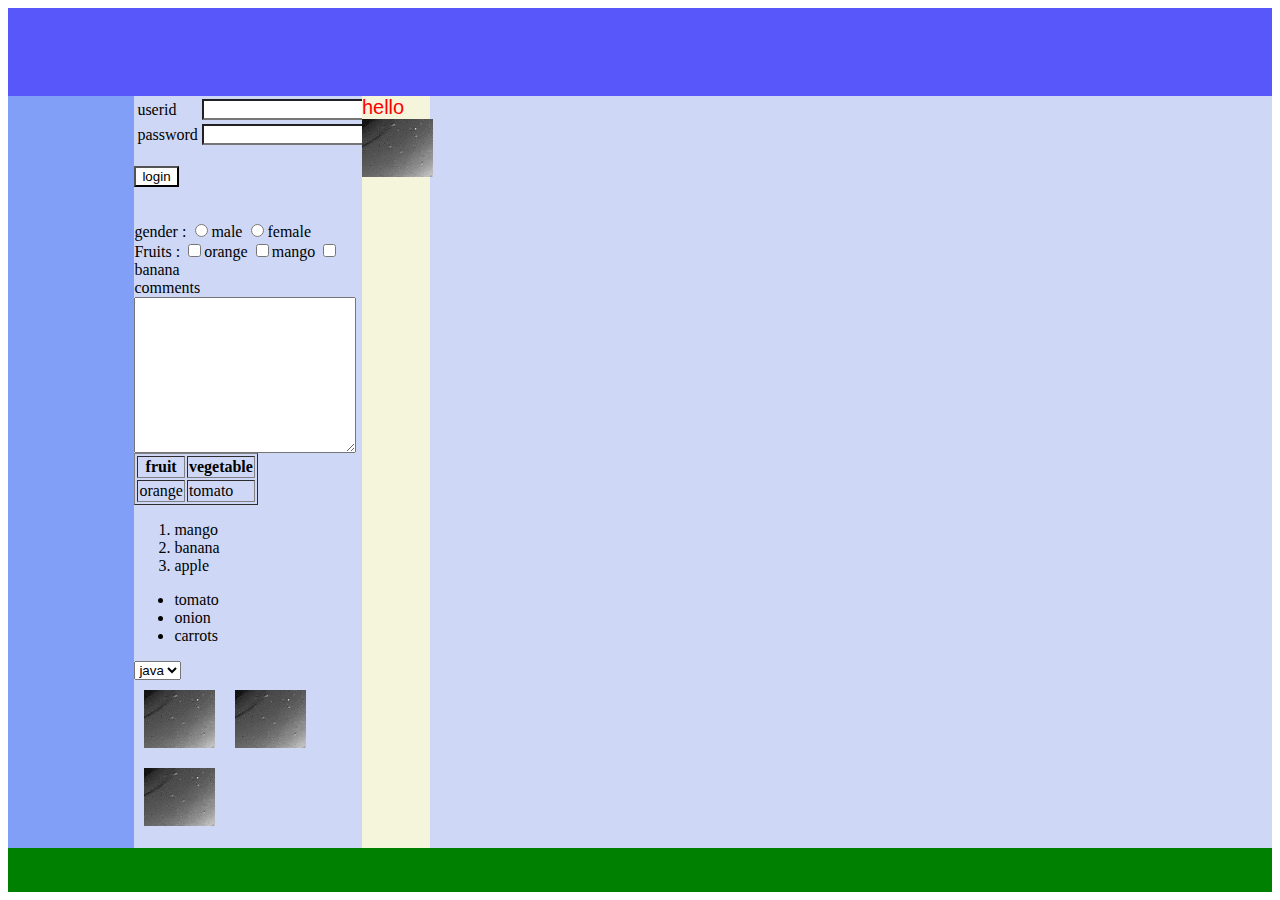
<file: retail/src/main/webapp/index.html>
<html>
<link href="css/index.css" rel="stylesheet" type="text/css"></link>
<script src="https://ajax.googleapis.com/ajax/libs/jquery/3.3.1/jquery.min.js"></script>
<script src="js/another.js"></script>
 
		<div id="main" >
		<div id="header"></div>
		<div id="body">
			<div id="filter" ></div>
			<div class="prodDis" >
				<div id="products">
					<div id="register">
					 
					<div id="login">
						<form action="login" method="post">
						
							<table>
								<tr>
									<td> userid   </td>
									<td> <input type="text" id="uid" name="userid" />  </td>
								</tr>
								<tr>
									<td>  password  </td>
									<td> <input type="password" id="pwd" name="password" /> </td>
								</tr>
							</table>
							<br>
							<input type="submit"  id="submit" value="login" />
						</form>
							
							
							<br>
							gender : 
							<input type="radio" name="gender" value="male">male</input>
							<input type="radio" name="gender" value="female"/>female</input>
							<br>
							Fruits : 
							 <input type="checkbox" id="fruits" name="fruits" value="orange">orange
	  						 <input type="checkbox" id="fruits" name="fruits" value="mango">mango
	  						 <input type="checkbox" id="fruits" name="fruits" value="banana">banana
	  						<br>
							comments <Textarea onblur="alert('customer left comments')" rows="10" cols="25"></Textarea>
							<table border=1>
								<tr>
									<th>fruit</th>
									<th>vegetable</th>
								</tr>
								<tr>
									<td>orange</td>
									<td>tomato</td>
								</tr>
							</table>
							<ol>
								<li>mango</li>
								<li>banana</li>
								<li>apple</li>
							</ol>
							<ul>
								<li>tomato</li>
								<li  class="test">onion</li>
								<li>carrots</li>
							</ul>
							<select name="language">
								<option value="java">java</option> 
								<option value="jee">jee</option> 
							</select>
							<br>
						<div id="p">
							<img src="images/1.png" />
						</div id="p">
						<div id="p">
							<img src="images/1.png" />
						</div id="p">
						<div id="p">
							<img src="images/1.png" />
						</div>
						
					</div>
					<div id="cart" >
						<div id="csstest">
							hello
							<img src="images/1.png" />
						</div>
					</div>
				</div>
			</div>
		</div>
		<div id="footer" ></div>
	</div>
	<script src="js/index.js"></script>
	
</html>
</file>
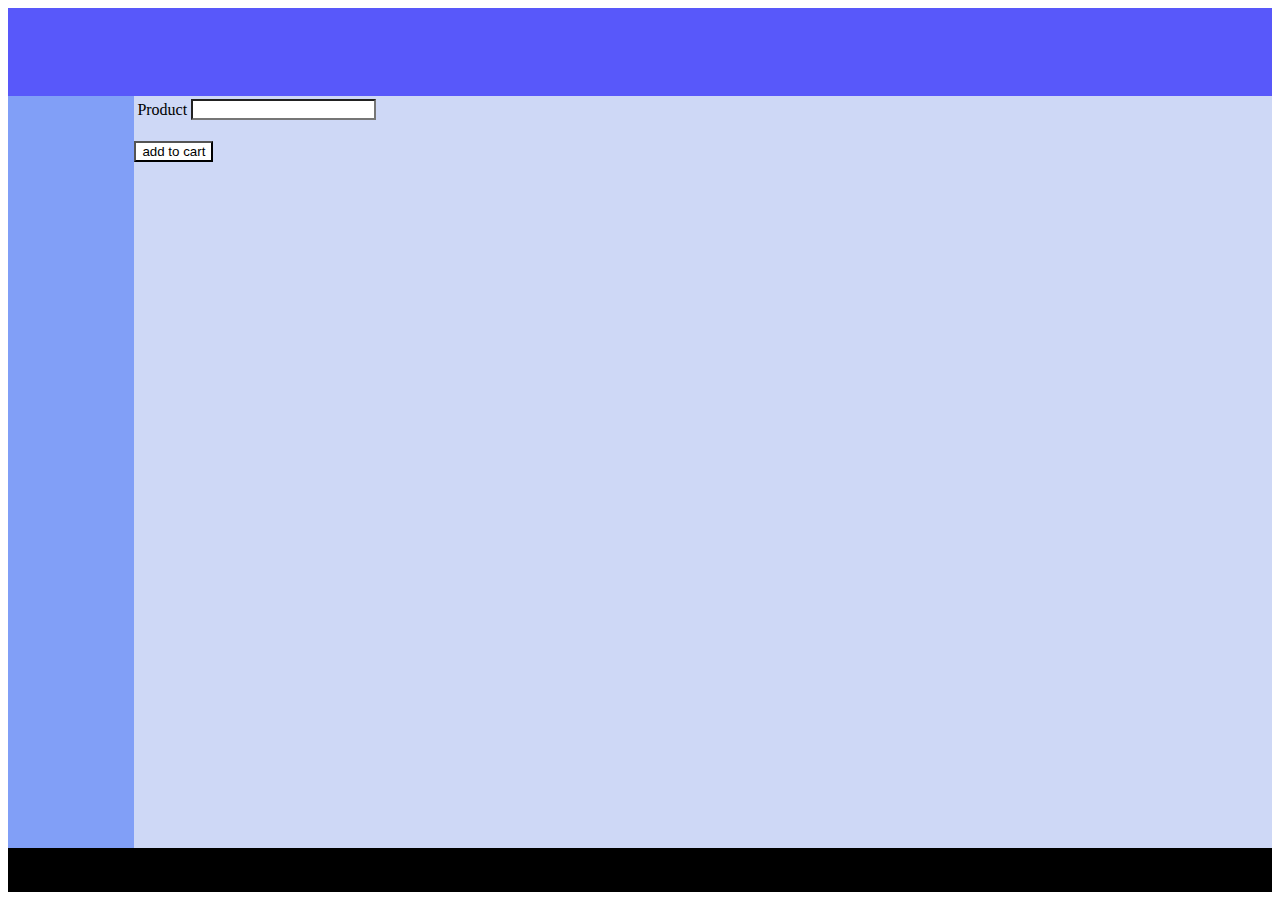
<file: retail/src/main/webapp/product.html>
<html>
<link href="css/index.css" rel="stylesheet" type="text/css"></link>
<script src="https://ajax.googleapis.com/ajax/libs/jquery/3.3.1/jquery.min.js"></script>
<script src="js/another.js"></script>
 
		<div id="main" >
		<div id="header"></div>
		<div id="body">
			<div id="filter" ></div>
			<div class="prodDis" >
				<div id="products">
					<div id="register">
						<form action="add2Cart" method="get">
						
							<table>
								<tr>
									<td> Product </td>
									<td> <input type="text" id="product" name="product" />  </td>
								</tr>
							</table>
							<br>
							<input type="submit"  id="regSubmit" value="add to cart" />
						</form>
					
					</div></div>
			</div>
		</div>
		<div id="footer" ></div>
	</div>
	
</html>
</file>
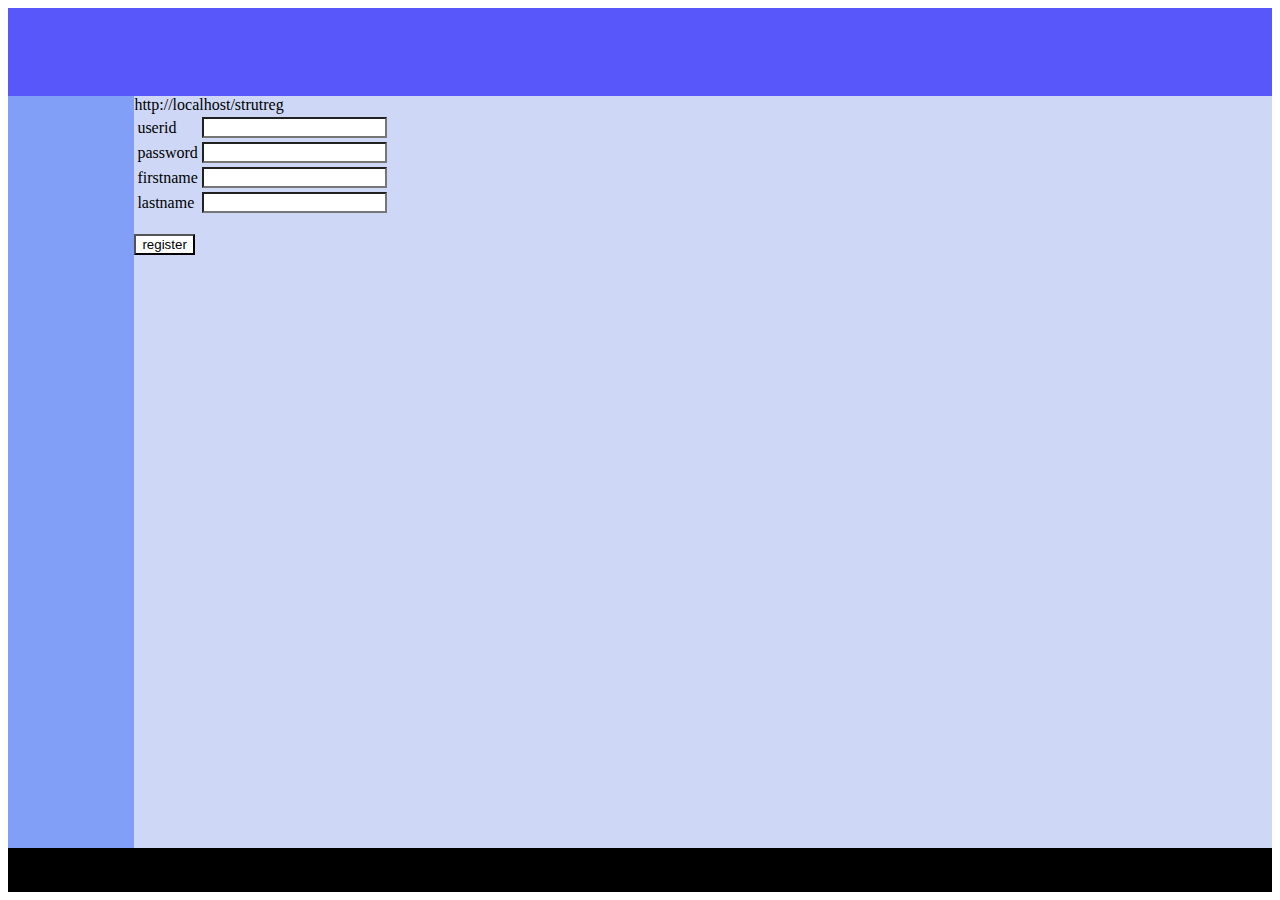
<file: retail/src/main/webapp/strutindex.html>
<html>
<link href="css/index.css" rel="stylesheet" type="text/css"></link>
<script src="https://ajax.googleapis.com/ajax/libs/jquery/3.3.1/jquery.min.js"></script>
<script src="js/another.js"></script>
 
		<div id="main" >
		<div id="header"></div>
		<div id="body">
			<div id="filter" ></div>
			<div class="prodDis" >
				<div id="products">
					<div id="register">
					http://localhost/strutreg
						<form action="strutreg" method="post">
						
							<table>
								<tr>
									<td> userid   </td>
									<td> <input type="text" id="userid" name="userid" />  </td>
								</tr>
								<tr>
									<td>  password  </td>
									<td> <input type="password" id="password" name="password" /> </td>
								</tr>
								<tr>
									<td> firstname </td>
									<td> <input type="text" id="fname" name="fname" />  </td>
								</tr>
								<tr>
									<td>  lastname </td>
									<td> <input type="text" id="lname" name="lname" /> </td>
								</tr>
							</table>
							<br>
							<input type="submit"  id="regSubmit" value="register" />
						</form>
					
					</div></div>
			</div>
		</div>
		<div id="footer" ></div>
	</div>
	
</html>
</file>
<file: retail/src/main/webapp/css/index.css>
#body{
	height:85%;width:100%;
}
input{
	background:white
}
#main{
	height:100%;width:100%;background:green
}
#header{
	height:10%;width:100%;background:#5858FA
}
#login{
	height:100%;
	width:50%;
	float:left;
}
#register{
	
	height:100%;
	width:50%;
	float:left;
}
.redcolor{
	background:red;
	height:10%;
	width:10%;
	float:right;
}
#filter
{
	float:left;height:100%;width:10%;background:#819FF7
}
#footer{
	height:5%;width:100%;background:black
}
#cart{
	float:left;height:100%;width:15%;background:beige
}
#products{
	float:left;height:100%;width:80%;background:#CED8F6
}
.prodDis{
	float:left;height:100%;width:90%;background:#CED8F6
}
#p{
	float:left;
	padding:10px;
}
#csstest{
	display:block;
	padding-right:10px;
	height:50%;
	width:50%;
	font-size:20;
	color:red;
	font-family:arial;
	text-align:left;
	border-radius :10px;
	transform:rotate(360deg);
	transition-duration: 15s;
	webkit-transform:rotate(360deg);
}
#header1:hover{
	transform:rotate(-20deg);
	transition-duration: 15s;
}
</file>
